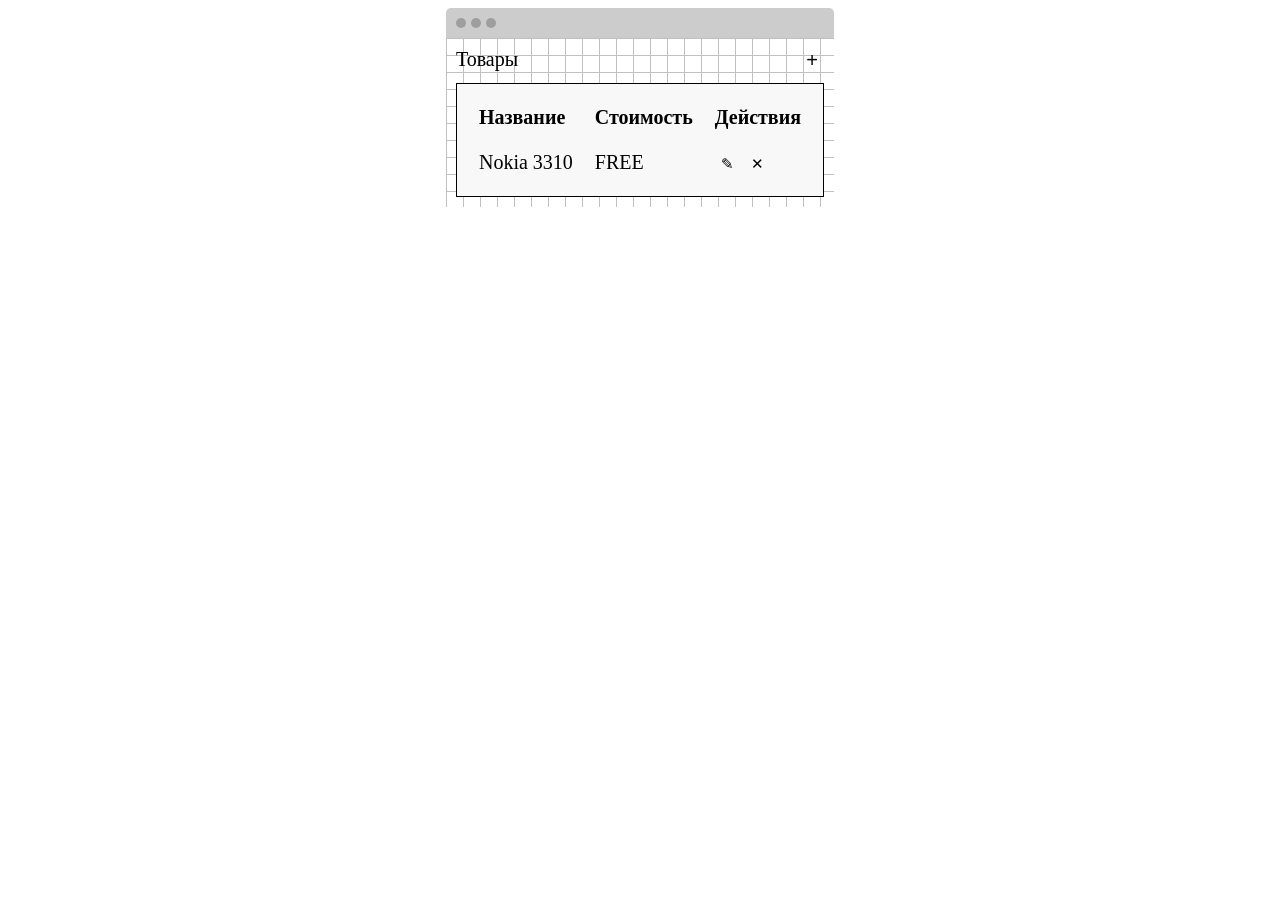
<file: index.html>
<!doctype html><html lang="en"><head><meta charset="UTF-8"/><meta name="viewport" content="width=device-width,initial-scale=1"/><meta http-equiv="X-UA-Compatible" content="ie=Fge"/><title>Document</title><link href="main.css" rel="stylesheet"></head><body><div class="container"><div class="container_header"><div class="circle"></div><div class="circle"></div><div class="circle"></div></div><div class="main"><div class="products"><span>Товары</span> <button id="plus_btn">+</button></div><div class="product_widget"><table><thead><tr><th>Название</th><th>Стоимость</th><th>Действия</th></tr></thead><tbody id="table"></tbody></table></div></div></div><div class="modal hidden" id="add-product-form"><div class="modal_name"><span>Название</span> <input class="modal_input"/></div><div class="modal_price"><span>Стоимость</span> <input class="modal_input"/></div><div class="modal_btns"><button class="modal_save">Сохранить</button> <button class="modal_close">Отмена</button></div></div><div class="modal hidden" id="confirm-deletion"><span>Подтвердить удаление?</span><div class="modal_btns"><button id="modal-delete">ОК</button> <button class="modal_close">Отмена</button></div></div><div class="modal hidden" id="edit-product-form"><div class="modal_name"><span>Название</span> <input class="modal_input"/></div><div class="modal_price"><span>Стоимость</span> <input class="modal_input"/></div><div class="modal_btns"><button class="modal_edit">Сохранить</button> <button class="modal_close">Отмена</button></div></div><script src="main.js"></script></body></html>
</file>
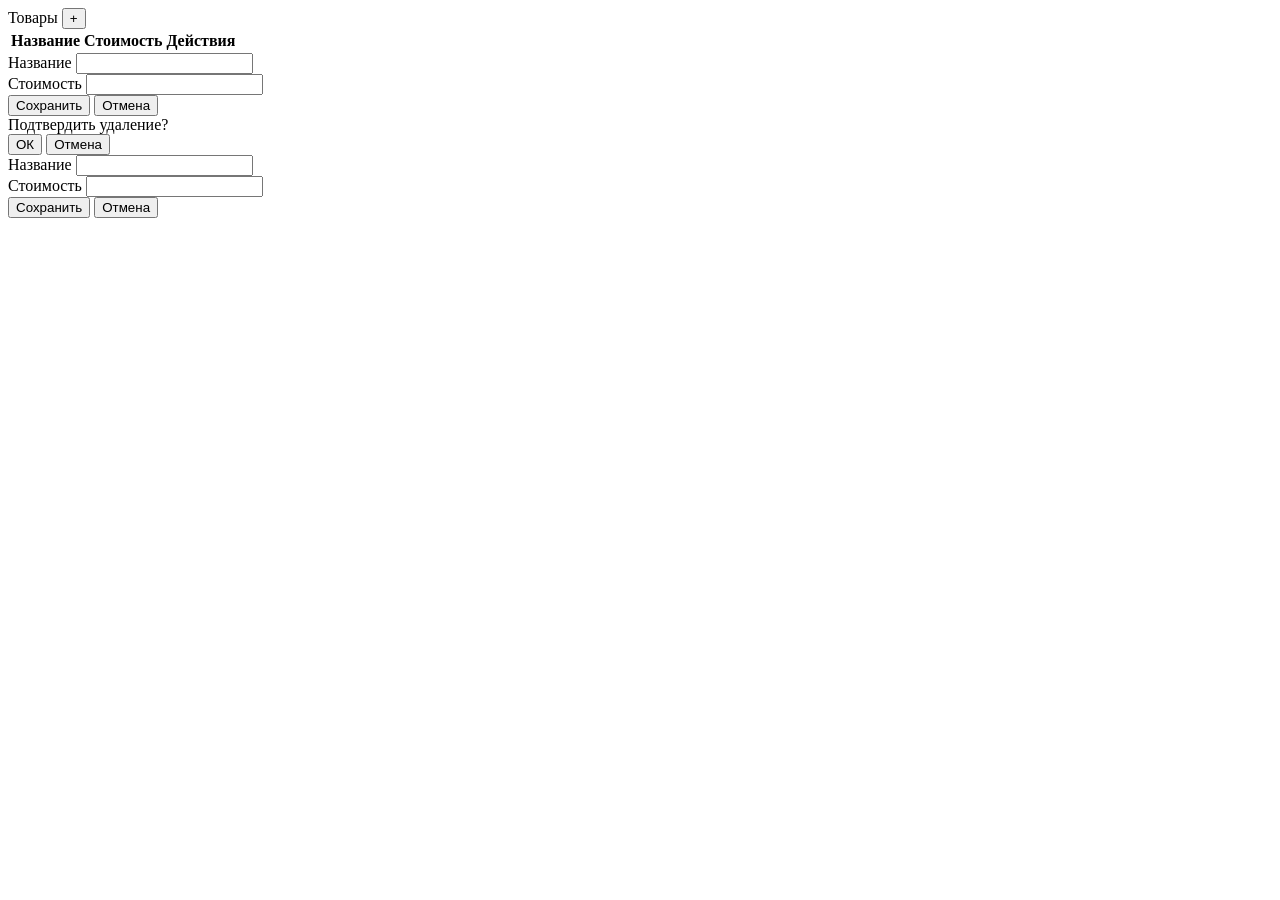
<file: src/index.html>
<!DOCTYPE html>
<html lang="en">
  <head>
    <meta charset="UTF-8" />
    <meta name="viewport" content="width=device-width, initial-scale=1.0" />
    <meta http-equiv="X-UA-Compatible" content="ie=Fge" />
    <title>Document</title>
  </head>
  <body>
    <div class="container">
      <div class="container_header">
        <div class="circle"></div>
        <div class="circle"></div>
        <div class="circle"></div>
      </div>
      <div class="main">
        <div class="products">
          <span>Товары</span>
          <button id="plus_btn">+</button>
        </div>
        <div class="product_widget">
          <table>
            <thead>
              <tr>
                <th>Название</th>
                <th>Стоимость</th>
                <th>Действия</th>
              </tr>
            </thead>
            <tbody id="table"></tbody>
          </table>
        </div>
      </div>
    </div>

    <div class="modal hidden" id="add-product-form">
      <div class="modal_name">
        <span>Название</span>
        <input type="text" class="modal_input" />
      </div>
      <div class="modal_price">
        <span>Стоимость</span>
        <input type="text" class="modal_input" />
      </div>
      <div class="modal_btns">
        <button class="modal_save">Сохранить</button>
        <button class="modal_close">Отмена</button>
      </div>
    </div>

    <div class="modal hidden" id="confirm-deletion">
      <span>Подтвердить удаление?</span>
      <div class="modal_btns">
        <button id="modal-delete">ОК</button>
        <button class="modal_close">Отмена</button>
      </div>
    </div>

    <div class="modal hidden" id="edit-product-form">
      <div class="modal_name">
        <span>Название</span>
        <input type="text" class="modal_input" />
      </div>
      <div class="modal_price">
        <span>Стоимость</span>
        <input type="text" class="modal_input" />
      </div>
      <div class="modal_btns">
        <button class="modal_edit">Сохранить</button>
        <button class="modal_close">Отмена</button>
      </div>
    </div>
  </body>
</html>
</file>
<file: main.css>
body {
  display: flex;
  justify-content: center;
}

.container {
  max-width: fit-content;
  font-size: 20px;
}

.container_header {
  display: flex;
  background-color: #ccc;
  padding: 10px;
  border-top-left-radius: 5px;
  border-top-right-radius: 5px;
}

.main {
  padding: 10px;
  margin: 0 auto;
  background: conic-gradient(
      from 90deg at 1px 1px,
      rgb(255, 255, 255) 90deg,
      rgba(192, 192, 192) 0
    )
    0px 0px/17px 17px;
}

.products {
  display: flex;
  justify-content: space-between;
  margin-bottom: 10px;
}

.circle {
  border-radius: 50%;
  background-color: rgb(158, 158, 158);
  width: 10px;
  height: 10px;
  margin-right: 5px;
}

.product_widget {
  border: 1px solid #000;
  padding: 10px;
  background: rgb(248, 248, 248);
}

button {
  border: none;
  background: transparent;
  font-size: 15px;
}

button:hover {
  color: blue;
}

th,
td {
  text-align: left;
  padding: 10px;
}

#plus_btn {
  font-size: 20px;
}

.modal {
  display: flex;
  flex-direction: column;
  max-width: fit-content;
  max-height: fit-content;
  border: 1px solid #000;
  padding: 15px;
  font-size: 18px;
  position: absolute;
  background-color: #fff;
}

.modal_name,
.modal_price {
  display: flex;
  flex-direction: column;
  padding: 10px;
}

.modal_input,
.modal_btns > button {
  border-radius: 8px;
  border: 1px solid #000;
  padding: 4px;
}

.modal_btns {
  padding: 10px;
  display: flex;
  justify-content: space-between;
}

.hidden {
  display: none;
}
</file>
